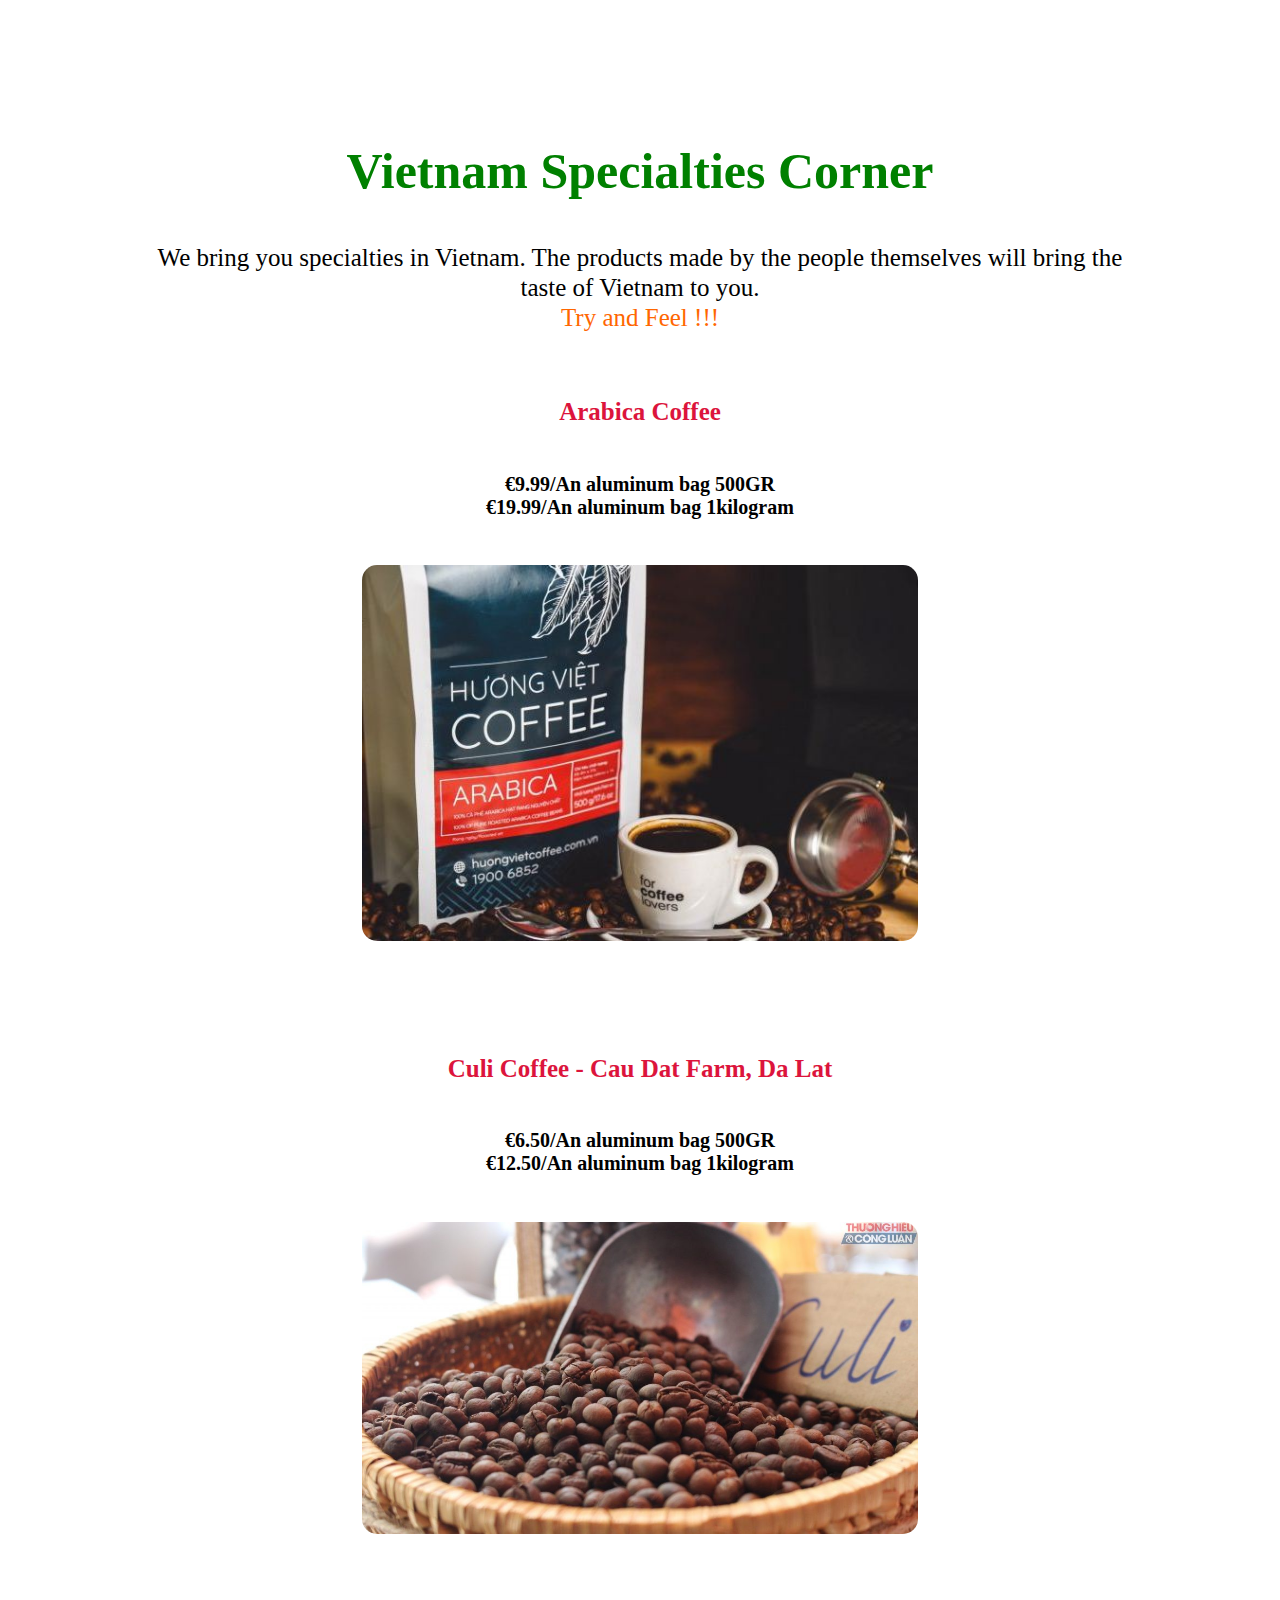
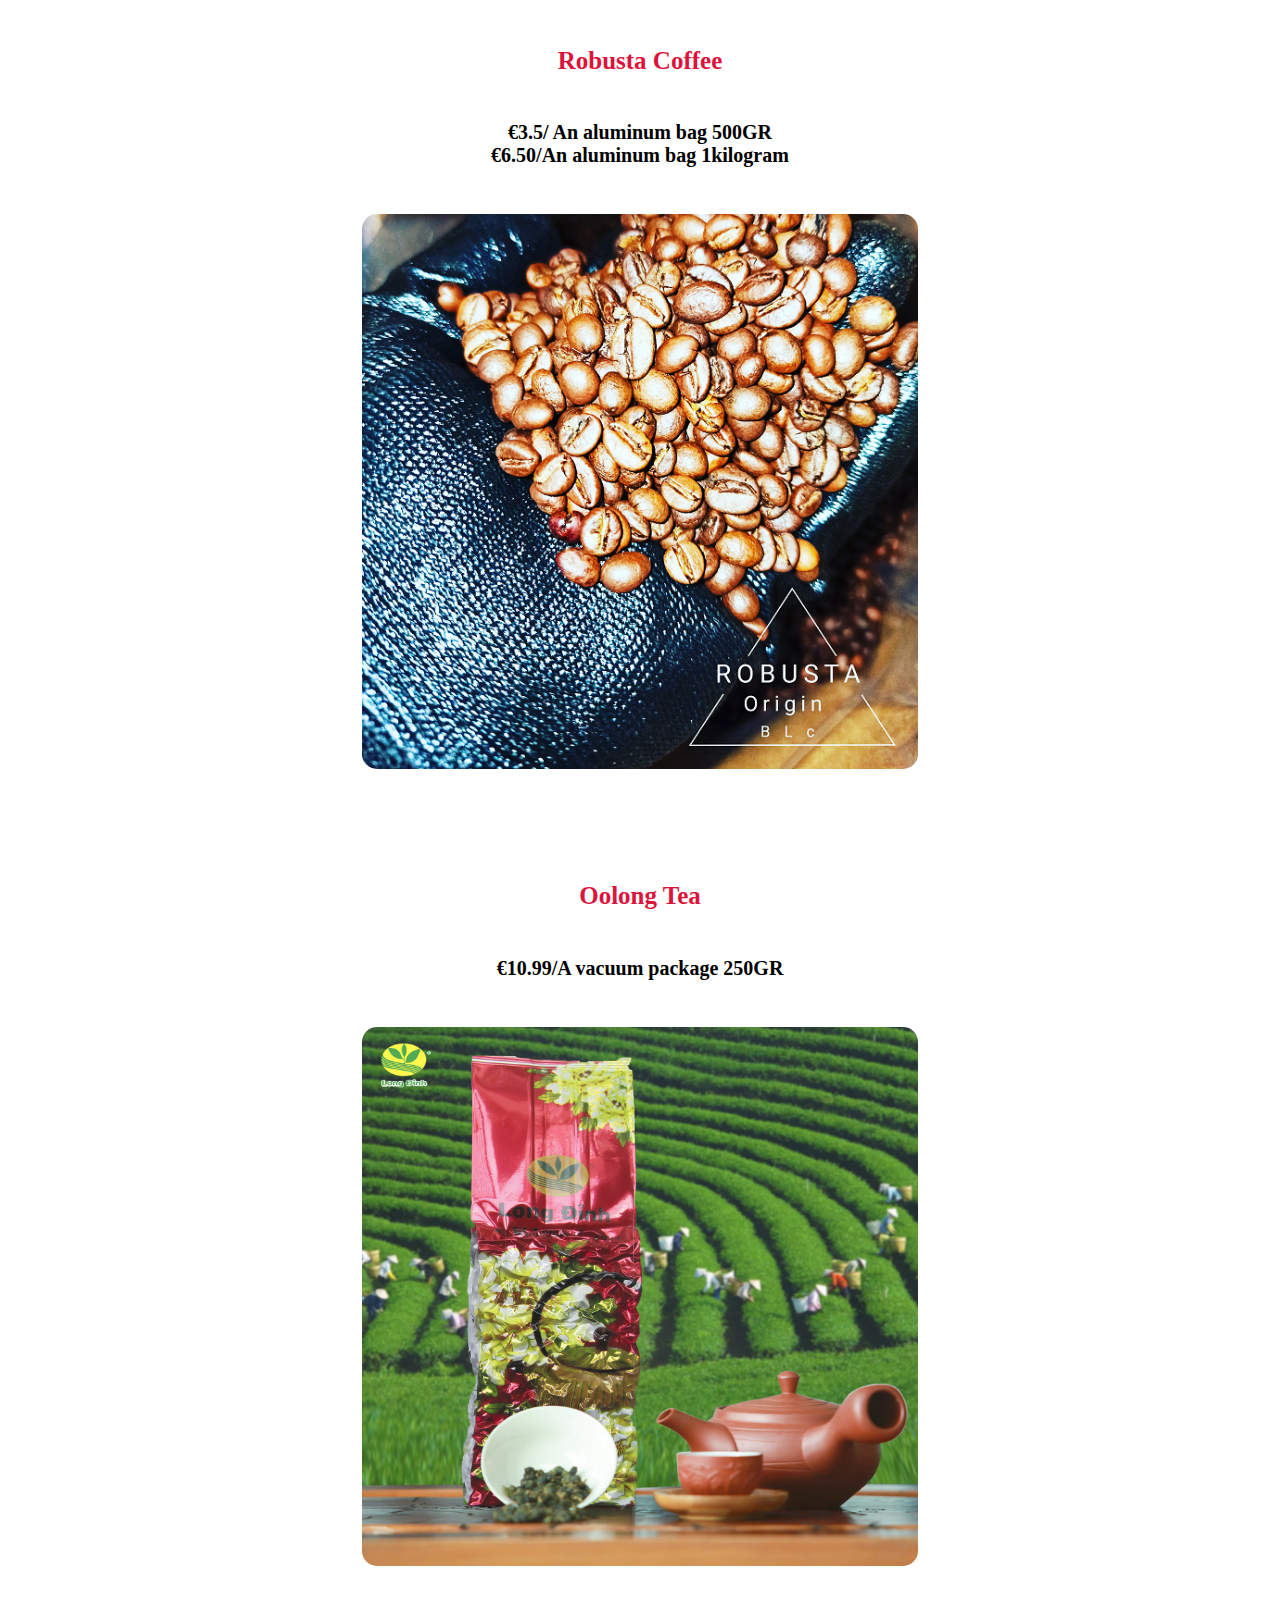
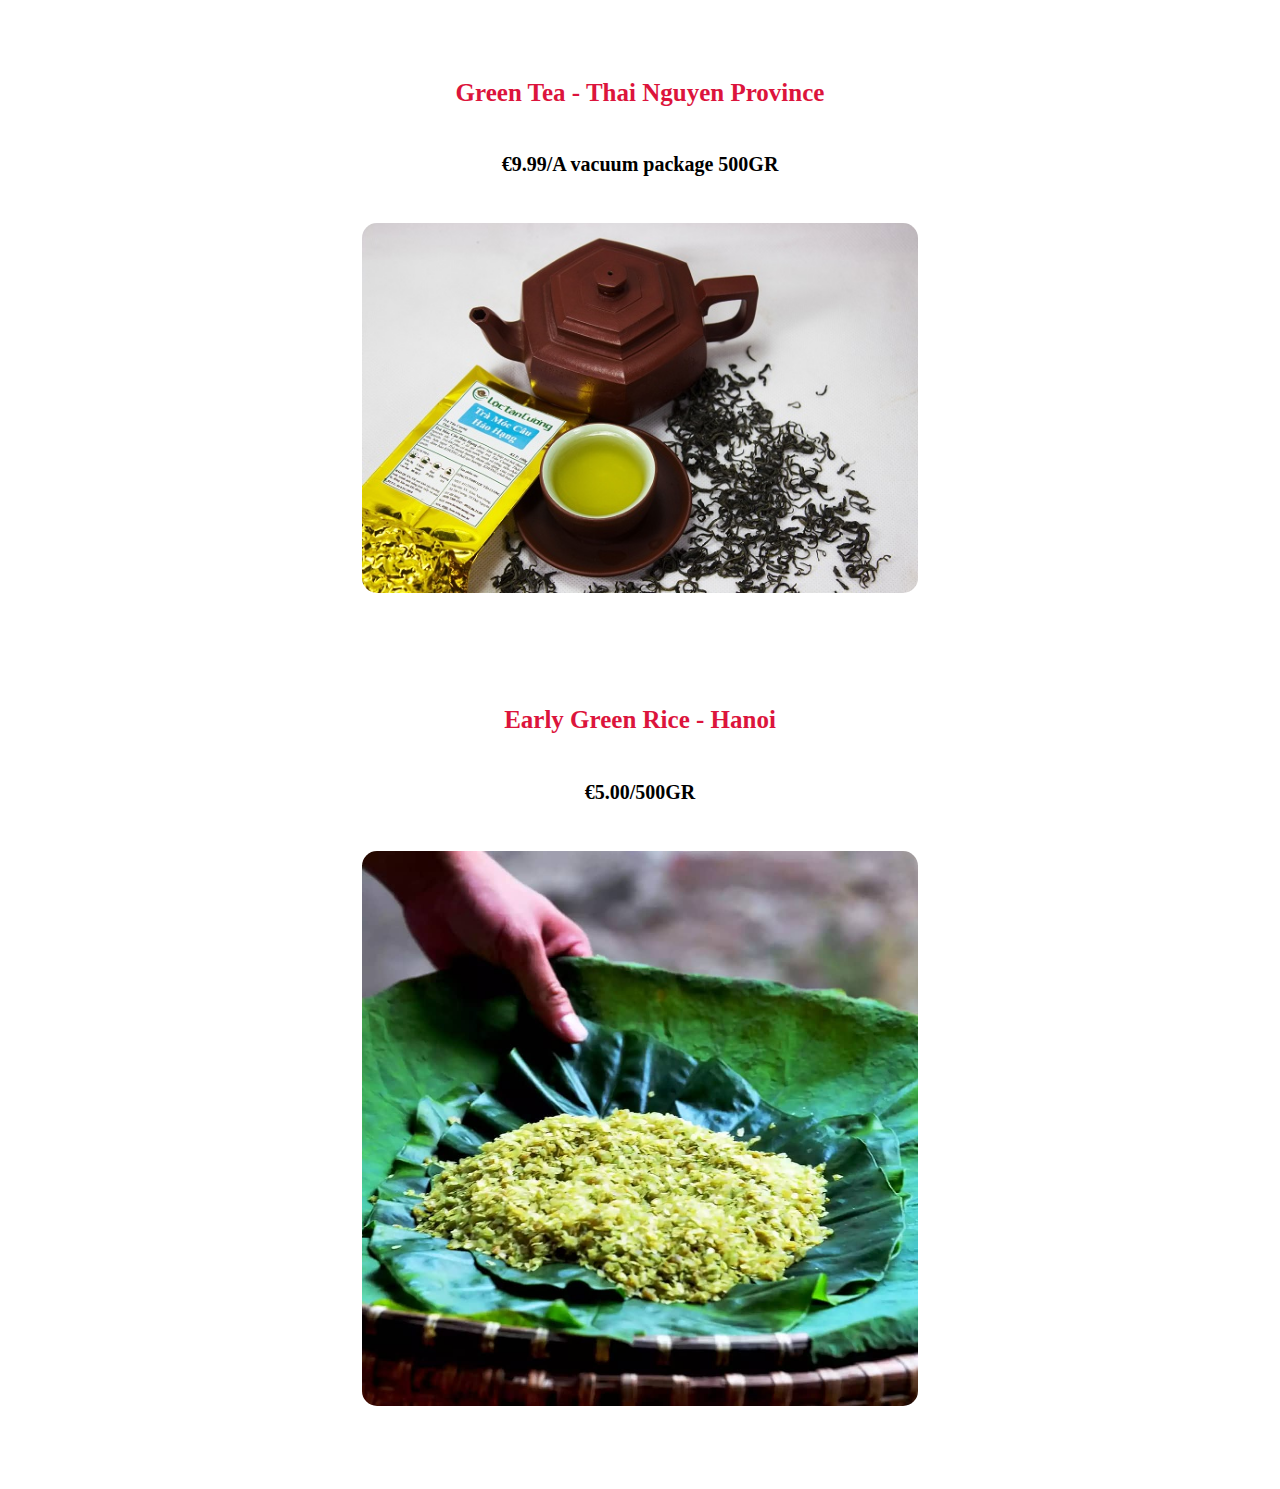
<file: shop.html>
<!DOCTYPE html>
<html lang="en">
<head>
    <title>Final Project | Lucy Nguyen</title>
    <meta charset="UTF-8">
    <meta name="viewport" content="width=device-width, initial-scale=1">
    <link rel="stylesheet" href="shop.css">
</head>
<body>
<!--Shop-->
<section class="shop">
    <h1>Vietnam Specialties Corner</h1>
    <p>We bring you specialties in Vietnam. The products made by the people themselves
        will bring the taste of Vietnam to you. <br>
        <span>Try and Feel !!!</span></p>
</section>
<div class="shop-col">
    <h3>Arabica Coffee</h3>
    <h6>€9.99/An aluminum bag 500GR<br>
    €19.99/An aluminum bag 1kilogram</h6>
    <img src="arabicacoffee.jpg" alt="Arabica Coffee">
</div>
<div class="shop-col">
    <h3>Culi Coffee - Cau Dat Farm, Da Lat</h3>
    <h6>€6.50/An aluminum bag 500GR<br>
    €12.50/An aluminum bag 1kilogram</h6>
    <img src="culicoffee.jpg" alt="Culi Coffee">
</div>
<div class="shop-col">
    <h3>Robusta Coffee</h3>
    <h6>€3.5/ An aluminum bag 500GR<br>
        €6.50/An aluminum bag 1kilogram</h6>
    <img src="robustacoffee.png" alt="Robusta Coffee">
</div>
<div class="shop-col">
    <h3>Oolong Tea</h3>
    <h6>€10.99/A vacuum package 250GR</h6>
    <img src="oolongtea.jpg" alt="Oolong Tea">
</div>
<div class="shop-col">
    <h3>Green Tea - Thai Nguyen Province</h3>
    <h6>€9.99/A vacuum package 500GR</h6>
    <img src="greentea.jpg" alt="Green Tea">
</div>
<div class="shop-col">
    <h3>Early Green Rice - Hanoi</h3>
    <h6>€5.00/500GR</h6>
    <img src="earlygreenrice.jpg" alt="Com Vong">
</div>
</div>
<!--End Shop-->
</body>
</html>
</file>
<file: shop.css>
html{
    font-family: cursive;
}
.shop{
    width: 80%;
    margin: auto;
    text-align: center;
    padding-top: 100px;
}
img{
    width: 45%;
    height: 30%;
    border-radius: 15px;
    margin-left: auto;
    margin-right: auto;
    display: block;
}
h1{
    font-size: 50px;
    font-weight: 600;
    color: green;
}
h6{
    font-size: 20px;
    text-align: center;
}
p{
    font-size: 25px;
    font-weight: 300;
    line-height: 30px;
    padding: 10px;
}
h3{
    text-align: center;
    font-weight: 600;
    margin: 10px 0;
    color: crimson;
    font-size: 25px;
}
span{
    color: rgb(255, 102, 0);
}
.shop-col{
    flex-basis: 30%;
    border-radius: 10px;
    margin-bottom: 5%;
    padding: 20px 15px;
    transition: 0.5s;
}
.shop-col:hover{
    box-shadow: 0 0 20px 0px rgba(0, 0, 0, 0.5);
}
@media(max-width: 700px){
    .row{
        flex-direction: column;
    }
}
</file>
